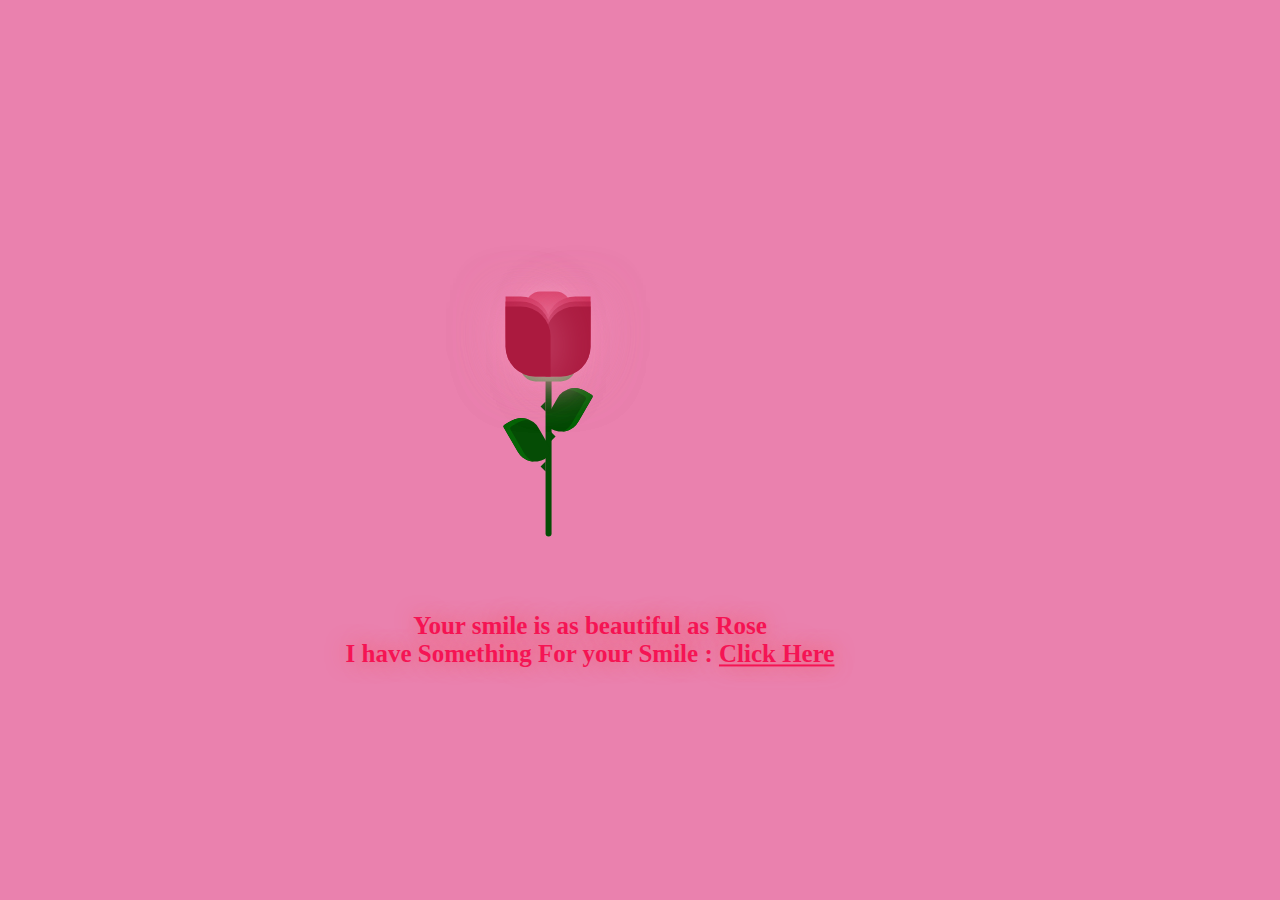
<file: Index.html>
<!DOCTYPE html>

<html lang="en">

  <head>

    <meta charset="UTF-8" />

    <meta name="viewport" content="width=device-width, initial-scale=1.0" />

    <title>Document</title>

    <link rel="stylesheet" href="style.css" />

    <link

      href="https://fonts.googleapis.com/css?family=Indie+Flower"

      rel="stylesheet"

      type="text/css"

    />

  </head>

  <body>

    <div class="container">

      <div class="glass">

        <div class="shine"></div>

      </div>

      <div class="thorns">

        <div></div>

        <div></div>

        <div></div>

        <div></div>

      </div>

      <div class="leaves">

        <div></div>

        <div></div>

        <div></div>

        <div></div>

      </div>

      <div class="petals">

        <div></div>

        <div></div>

        <div></div>

        <div></div>

        <div></div>

        <div></div>

        <div></div>

      </div>

      <div class="text">

        <h2></h2> Your smile is as beautiful as Rose <br /> 

       I have Something For your Smile : <a href="new.html">Click Here</a></h2>

      </div>

    </div>

  </body>

</html
</file>
<file: style.css>
@import url("https://fonts.googleapis.com/css2?family=Great+Vibes&display=swap");

body {

  height: 100%;

  width: 100%;

  background: #ea81ae;

  overflow: hidden;

  text-align: center;

  justify-content: center;

}



.container {

  position: absolute;

  left: 50%;

  top: 50%;

  transform: translate(-50%, -50%);

}



.glass {

  height: 350px;

  width: 200px;

}



.petals > div {

  position: absolute;

  background: #d52d58;

  width: 45px;

  height: 80px;

  top: 55px;

  transition: all 0.5s ease-out;

}

.petals > div:nth-child(1) {

  border-radius: 15px;

  box-shadow: 0px 0px 30px #f594b8;

  left: 80px;

  top: 60px;

  background: #d52d58;

}

.petals > div:nth-child(2),

.petals > div:nth-child(4),

.petals > div:nth-child(6) {

  background: #b81b43;

  left: 60px;

  border-radius: 0px 30px 0px 30px;

  transform-origin: bottom right;

}

.petals > div:nth-child(3),

.petals > div:nth-child(5),

.petals > div:nth-child(7) {

  background: #b81b43;

  left: 100px;

  border-radius: 30px 0px 30px 0px;

  transform-origin: bottom left;

}

.petals > div:nth-child(2) {

  z-index: 5;

  background: #ab1a3f;

  top: 75px;

  height: 70px;

  box-shadow: 0px 0px 50px rgba(245, 148, 184, 0.5);

  animation: bloom2 3s ease-in-out;

  animation-fill-mode: forwards;

}

.petals > div:nth-child(3) {

  z-index: 4;

  background: #ab1a3f;

  top: 75px;

  height: 70px;

  box-shadow: 0px 0px 50px rgba(245, 148, 184, 0.5);

  animation: bloom3 3s ease-in-out, glowing 2.5s ease-in-out infinite;

  animation-fill-mode: forwards;

}

.petals > div:nth-child(4) {

  z-index: 3;

  background: #b81b43;

  top: 70px;

  height: 75px;

  box-shadow: 0px 0px 50px rgba(245, 148, 184, 0.5);

  animation: bloom4 3s ease-in-out, glowing 2.5s ease-in-out infinite;

  animation-fill-mode: forwards;

}

.petals > div:nth-child(5) {

  z-index: 2;

  background: #b81b43;

  top: 70px;

  height: 75px;

  box-shadow: 0px 0px 50px rgba(245, 148, 184, 0.5);

  animation: bloom5 3s ease-in-out, glowing 2.5s ease-in-out infinite;

  animation-fill-mode: forwards;

}

.petals > div:nth-child(6) {

  z-index: 1;

  background: #c9204b;

  top: 65px;

  height: 70px;

  box-shadow: 0px 0px 50px rgba(245, 148, 184, 0.3);

  animation: bloom6 3s ease-in-out, glowing 2.5s ease-in-out infinite;

  animation-fill-mode: forwards;

}

.petals > div:nth-child(7) {

  z-index: 0;

  background: #c9204b;

  top: 65px;

  height: 70px;

  box-shadow: 0px 0px 50px rgba(245, 148, 184, 0.3);

  animation: bloom7 3s ease-in-out, glowing 2.5s ease-in-out infinite;

  animation-fill-mode: forwards;

}



.deadPetals > div {

  position: absolute;

  background: #d52d58;

  width: 20px;

  height: 15px;

  top: 120px;

  border-radius: 0px 30px 0px 30px;

  box-shadow: 0px 0px 30px rgba(245, 148, 184, 0.5);

  transition: all 0.5s ease-out;

}

.deadPetals > div:nth-child(1) {

  left: 80px;

  transform: rotate(-30deg);

  animation: falling 10s 4s ease-in-out infinite;

}

.deadPetals > div:nth-child(2) {

  left: 101px;

  transform: rotate(-30deg);

  animation: falling 20s 8s ease-in-out infinite;

}

.deadPetals > div:nth-child(3) {

  left: 79px;

  transform: rotate(-30deg);

  animation: falling 20s 12s ease-in-out infinite;

}

.deadPetals > div:nth-child(4) {

  left: 92px;

  transform: rotate(-30deg);

  animation: falling 20s 16s ease-in-out infinite;

}



.leaves > div:nth-last-child(1) {

  position: absolute;

  width: 55px;

  height: 30px;

  background: #338f37;

  top: 120px;

  left: 75px;

  border-radius: 100px;

}

.leaves > div:nth-child(1) {

  position: absolute;

  width: 6px;

  height: 210px;

  background: #054c05;

  top: 95px;

  left: 100px;

  border-radius: 0 0 100px 100px;

}

.leaves > div:nth-child(2) {

  position: absolute;

  width: 30px;

  height: 50px;

  top: 53px;

  border-radius: 5px 40px 20px 40px;

  background: #054c05;

  transform-origin: bottom;

  transform: rotate(-30deg);

  top: 180px;

  left: 80px;

  box-shadow: inset 5px 5px #066406;

}

.leaves > div:nth-child(3) {

  position: absolute;

  width: 30px;

  height: 50px;

  top: 53px;

  border-radius: 40px 5px 40px 20px;

  background: #054c05;

  transform-origin: bottom;

  transform: rotate(30deg);

  top: 150px;

  left: 95px;

  box-shadow: inset -5px 5px #066406;

}



.thorns > div {

  position: absolute;

  width: 0;

  height: 0;

  top: 140px;

}

.thorns > div:nth-child(odd) {

  border-top: 5px solid transparent;

  border-bottom: 5px solid transparent;

  border-left: 5px solid #054c05;

  left: 105px;

}

.thorns > div:nth-child(even) {

  border-top: 5px solid transparent;

  border-bottom: 5px solid transparent;

  border-right: 5px solid #054c05;

  left: 95px;

}

.thorns > div:nth-child(1) {

  top: 200px;

}

.thorns > div:nth-child(2) {

  top: 170px;

}

.thorns > div:nth-child(4) {

  top: 230px;

}



@keyframes bloom2 {

  50% {

    transform: rotate(-90deg);

    top: 200px;

    left: 100px;

  }

  100% {

    transform: rotate(-60deg);

    top: 252px;

    left: 50px;

    background: #71122a;

    box-shadow: 0px 0px 0px rgba(245, 148, 184, 0);

  }

}

@keyframes bloom3 {

  100% {

    transform: rotate(45deg);

  }

}

@keyframes bloom4 {

  100% {

    transform: rotate(-20deg);

  }

}

@keyframes bloom5 {

  100% {

    transform: rotate(20deg);

  }

}

@keyframes bloom6 {

  100% {

    transform: rotate(-5deg);

  }

}

@keyframes bloom7 {

  100% {

    transform: rotate(5deg);

  }

}

@keyframes glowing {

  50% {

    background: #d7365f;

    box-shadow: 0px 0px 60px #f594b8;

  }

}

@keyframes falling {

  20% {

    top: 335px;

    background: #9d193b;

    box-shadow: 0px 0px 0px rgba(245, 148, 184, 0);

  }

  100% {

    top: 335px;

    opacity: 0;

  }

}

.text {

  font-family: cursive;

  font-weight: 800;

  font-size: 25px;

  text-align: center;

  justify-content: center;

  color: rgb(245, 20, 84);

  text-shadow: 0 0 20px rgb(241, 94, 106);

  margin-left: -100px;

}

.text a {

  color: rgb(245, 20, 84);

}

.text a:hover {

  color: white;

  text-shadow: 0 0 20px rgb(235, 25, 42);
</file>
